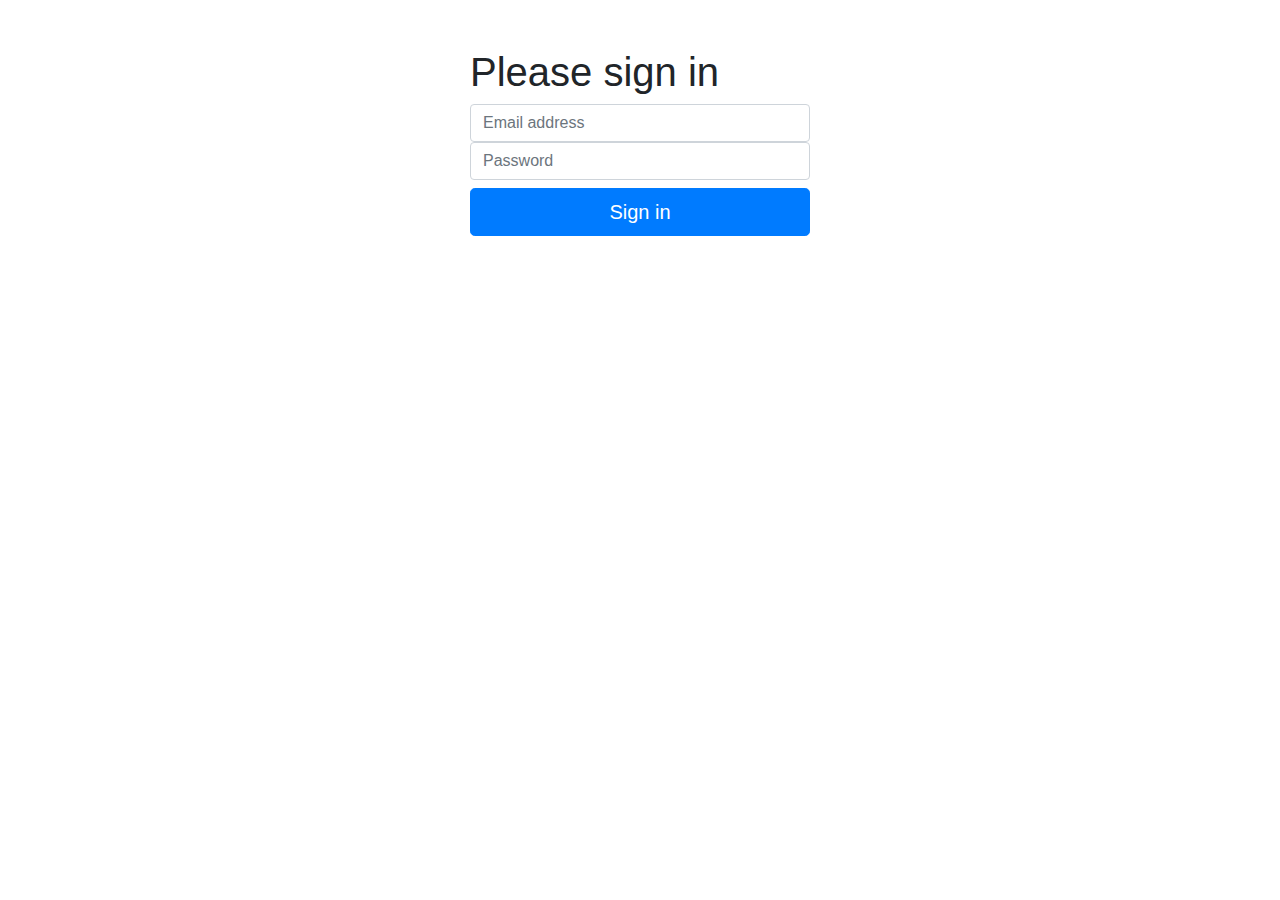
<file: src/main/resources/templates/login.html>
<!DOCTYPE html>
<html xmlns="http://www.w3.org/1999/xhtml"  lang="en">
<head>
    <meta charset="UTF-8">
    <script
            src="https://code.jquery.com/jquery-3.6.0.min.js"
            integrity="sha256-/xUj+3OJU5yExlq6GSYGSHk7tPXikynS7ogEvDej/m4=" crossorigin="anonymous"></script>

    <script src="https://cdn.jsdelivr.net/npm/popper.js@1.16.0/dist/umd/popper.min.js"   integrity="sha384-Q6E9RHvbIyZFJoft+2mJbHaEWldlvI9IOYy5n3zV9zzTtmI3UksdQRVvoxMfooAo"  crossorigin="anonymous"></script>
    <link rel="stylesheet" href="https://stackpath.bootstrapcdn.com/bootstrap/4.4.1/css/bootstrap.min.css"    integrity="sha384-Vkoo8x4CGsO3+Hhxv8T/Q5PaXtkKtu6ug5TOeNV6gBiFeWPGFN9MuhOf23Q9Ifjh" crossorigin="anonymous">
    <script src="https://stackpath.bootstrapcdn.com/bootstrap/4.4.1/js/bootstrap.min.js" integrity="sha384-wfSDF2E50Y2D1uUdj0O3uMBJnjuUD4Ih7YwaYd1iqfktj0Uod8GCExl3Og8ifwB6"     crossorigin="anonymous"></script>

    <title>Login Page</title>
</head>

<body>
<div class="container">
    <form method="POST" action="/login" class="my-5 offset-4 col-md-4">
        <h1>Please sign in</h1>
        <input name="j_username" class="form-control" placeholder="Email address"/>
        <input name="j_password" class="form-control" placeholder="Password"/>
        <button type="submit" class="btn btn-primary btn-block btn-lg my-2">Sign in</button>
    </form>
</div>
</body>

</html>
</file>
